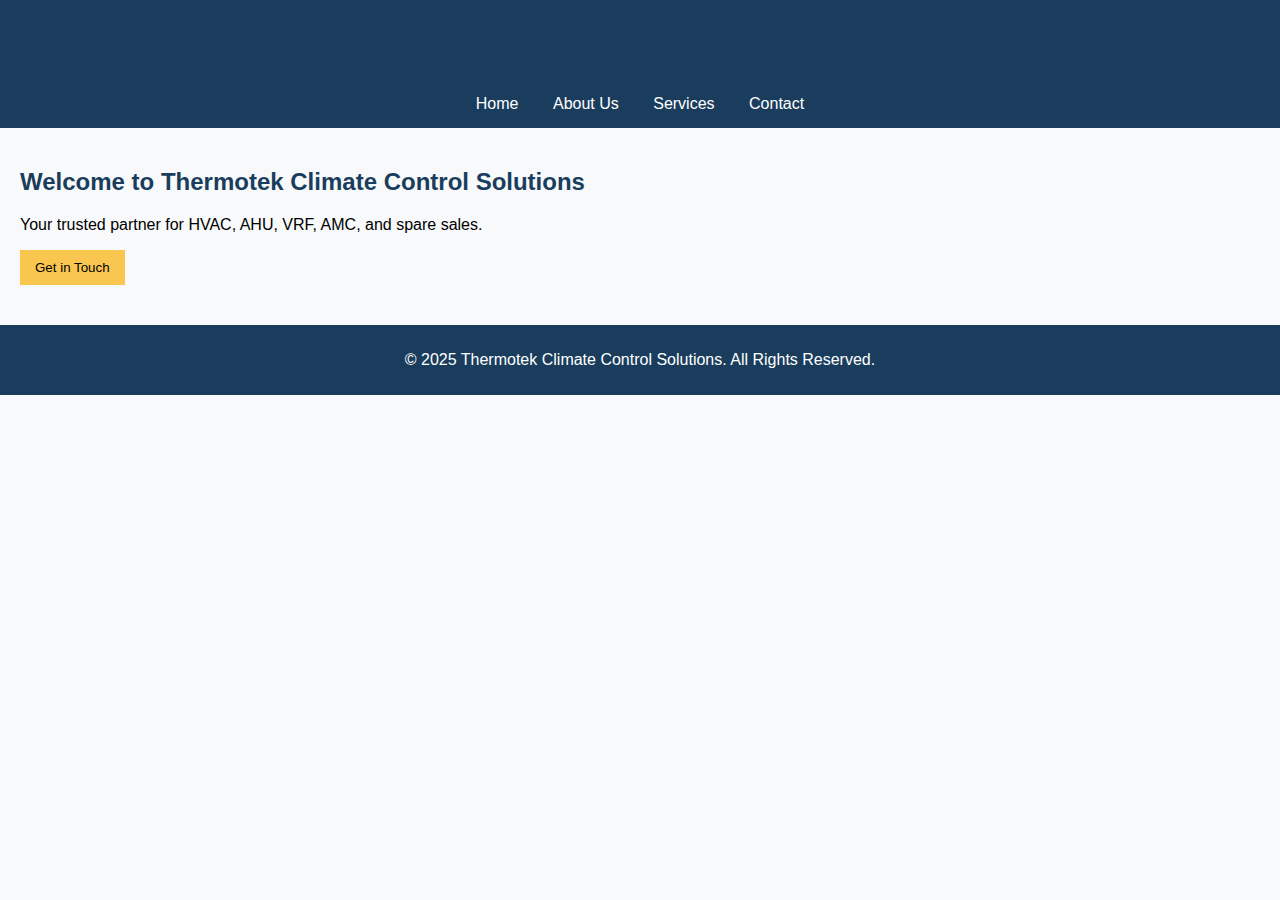
<file: index.html>
<html>
    <head>
        <title>Home - Thermotek</title>
        <link rel="stylesheet" href="style.css">
    </head>
    <body>
        
<header>
    <h1>Thermotek Climate Control Solutions</h1>
    <nav>
        <a href="index.html">Home</a>
        <a href="about.html">About Us</a>
        <a href="services.html">Services</a>
        <a href="contact.html">Contact</a>
    </nav>
</header>

        <div class="container">
            <h2>Welcome to Thermotek Climate Control Solutions</h2>
            <p>Your trusted partner for HVAC, AHU, VRF, AMC, and spare sales.</p>
            <button onclick="window.location.href='contact.html'">Get in Touch</button>
        </div>
        
<footer>
    <p>&copy; 2025 Thermotek Climate Control Solutions. All Rights Reserved.</p>
</footer>

    </body>
    </html>
</file>
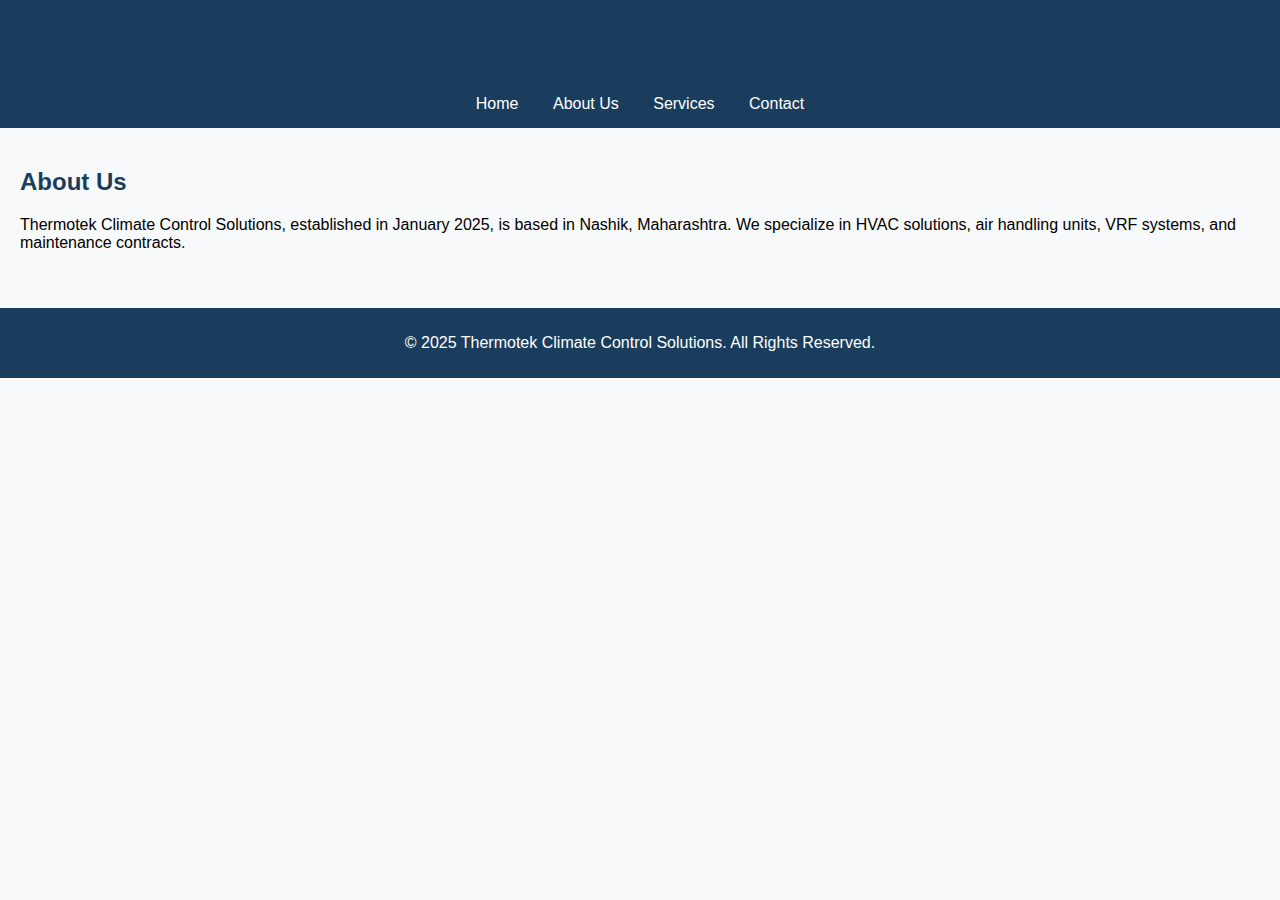
<file: about.html>
<html>
    <head>
        <title>About Us - Thermotek</title>
        <link rel="stylesheet" href="style.css">
    </head>
    <body>
        
<header>
    <h1>Thermotek Climate Control Solutions</h1>
    <nav>
        <a href="index.html">Home</a>
        <a href="about.html">About Us</a>
        <a href="services.html">Services</a>
        <a href="contact.html">Contact</a>
    </nav>
</header>

        <div class="container">
            <h2>About Us</h2>
            <p>Thermotek Climate Control Solutions, established in January 2025, is based in Nashik, Maharashtra. 
            We specialize in HVAC solutions, air handling units, VRF systems, and maintenance contracts.</p>
        </div>
        
<footer>
    <p>&copy; 2025 Thermotek Climate Control Solutions. All Rights Reserved.</p>
</footer>

    </body>
    </html>
</file>
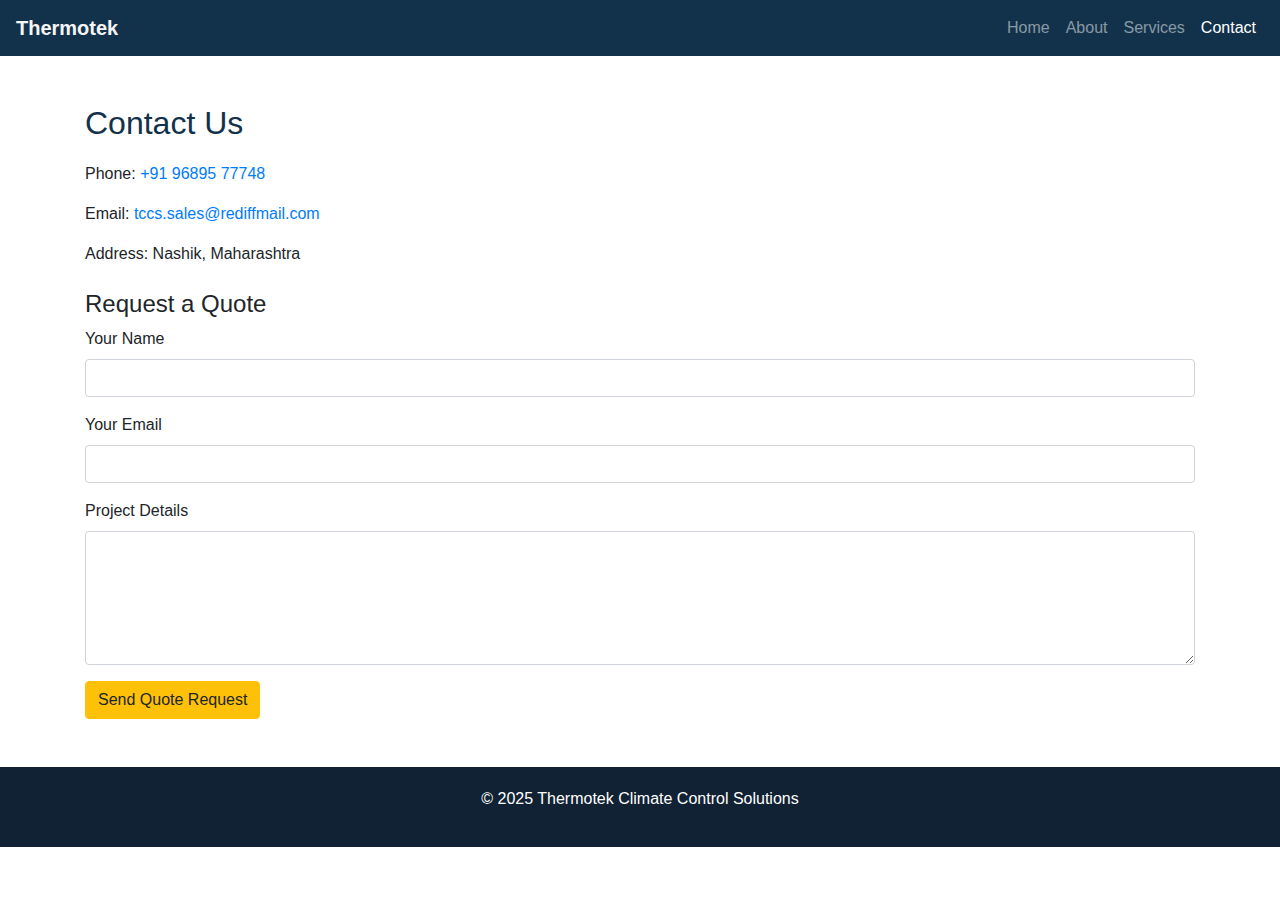
<file: contact.html>
<!doctype html>
<html lang="en">
<head>
  <meta charset="utf-8">
  <meta name="viewport" content="width=device-width, initial-scale=1">
  <title>Contact - Thermotek</title>
  <link href="https://cdn.jsdelivr.net/npm/bootstrap@4.6.2/dist/css/bootstrap.min.css" rel="stylesheet">
  <link rel="stylesheet" href="css/style.css">
</head>
<body>
  <nav class="navbar navbar-expand-lg navbar-dark" style="background:#12324b;">
    <a class="navbar-brand" href="index.html">Thermotek</a>
    <button class="navbar-toggler" type="button" data-toggle="collapse" data-target="#navmenu4">
      <span class="navbar-toggler-icon"></span>
    </button>
    <div class="collapse navbar-collapse" id="navmenu4">
      <ul class="navbar-nav ml-auto">
        <li class="nav-item"><a class="nav-link" href="index.html">Home</a></li>
        <li class="nav-item"><a class="nav-link" href="about.html">About</a></li>
        <li class="nav-item"><a class="nav-link" href="services.html">Services</a></li>
        <li class="nav-item active"><a class="nav-link" href="contact.html">Contact</a></li>
      </ul>
    </div>
  </nav>
  <section class="py-5">
    <div class="container">
      <h2 class="section-title">Contact Us</h2>
      <p>Phone: <a href="tel:+919689577748">+91 96895 77748</a></p>
      <p>Email: <a href="mailto:tccs.sales@rediffmail.com">tccs.sales@rediffmail.com</a></p>
      <p>Address: Nashik, Maharashtra</p>

      <h4 class="mt-4">Request a Quote</h4>
      <!-- Simple form that opens user's email client with message -->
      <form action="mailto:tccs.sales@rediffmail.com" method="post" enctype="text/plain">
        <div class="form-group">
          <label>Your Name</label>
          <input type="text" name="name" class="form-control" required>
        </div>
        <div class="form-group">
          <label>Your Email</label>
          <input type="email" name="email" class="form-control" required>
        </div>
        <div class="form-group">
          <label>Project Details</label>
          <textarea name="message" class="form-control" rows="5" required></textarea>
        </div>
        <button class="btn btn-warning" type="submit">Send Quote Request</button>
      </form>

    </div>
  </section>
  <footer class="text-center">
    <p>© 2025 Thermotek Climate Control Solutions</p>
  </footer>
  <script src="https://code.jquery.com/jquery-3.5.1.slim.min.js"></script>
  <script src="https://cdn.jsdelivr.net/npm/bootstrap@4.6.2/dist/js/bootstrap.bundle.min.js"></script>
</body>
</html>
</file>
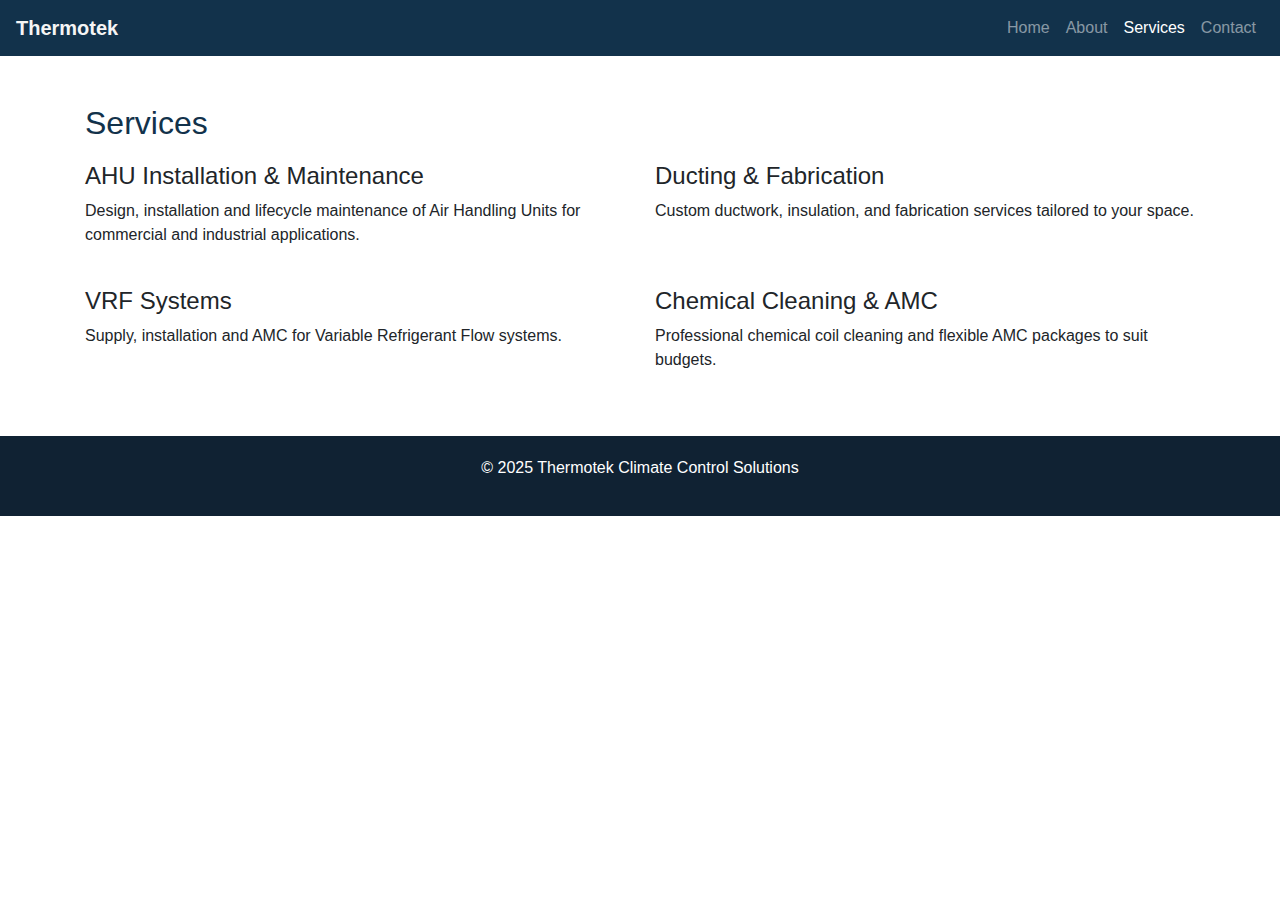
<file: services.html>
<!doctype html>
<html lang="en">
<head>
  <meta charset="utf-8">
  <meta name="viewport" content="width=device-width, initial-scale=1">
  <title>Services - Thermotek</title>
  <link href="https://cdn.jsdelivr.net/npm/bootstrap@4.6.2/dist/css/bootstrap.min.css" rel="stylesheet">
  <link rel="stylesheet" href="css/style.css">
</head>
<body>
  <nav class="navbar navbar-expand-lg navbar-dark" style="background:#12324b;">
    <a class="navbar-brand" href="index.html">Thermotek</a>
    <button class="navbar-toggler" type="button" data-toggle="collapse" data-target="#navmenu3">
      <span class="navbar-toggler-icon"></span>
    </button>
    <div class="collapse navbar-collapse" id="navmenu3">
      <ul class="navbar-nav ml-auto">
        <li class="nav-item"><a class="nav-link" href="index.html">Home</a></li>
        <li class="nav-item"><a class="nav-link" href="about.html">About</a></li>
        <li class="nav-item active"><a class="nav-link" href="services.html">Services</a></li>
        <li class="nav-item"><a class="nav-link" href="contact.html">Contact</a></li>
      </ul>
    </div>
  </nav>
  <section class="py-5">
    <div class="container">
      <h2 class="section-title">Services</h2>
      <div class="row">
        <div class="col-md-6">
          <h4>AHU Installation & Maintenance</h4>
          <p>Design, installation and lifecycle maintenance of Air Handling Units for commercial and industrial applications.</p>
        </div>
        <div class="col-md-6">
          <h4>Ducting & Fabrication</h4>
          <p>Custom ductwork, insulation, and fabrication services tailored to your space.</p>
        </div>
      </div>
      <div class="row mt-4">
        <div class="col-md-6">
          <h4>VRF Systems</h4>
          <p>Supply, installation and AMC for Variable Refrigerant Flow systems.</p>
        </div>
        <div class="col-md-6">
          <h4>Chemical Cleaning & AMC</h4>
          <p>Professional chemical coil cleaning and flexible AMC packages to suit budgets.</p>
        </div>
      </div>
    </div>
  </section>
  <footer class="text-center">
    <p>© 2025 Thermotek Climate Control Solutions</p>
  </footer>
  <script src="https://code.jquery.com/jquery-3.5.1.slim.min.js"></script>
  <script src="https://cdn.jsdelivr.net/npm/bootstrap@4.6.2/dist/js/bootstrap.bundle.min.js"></script>
</body>
</html>
</file>
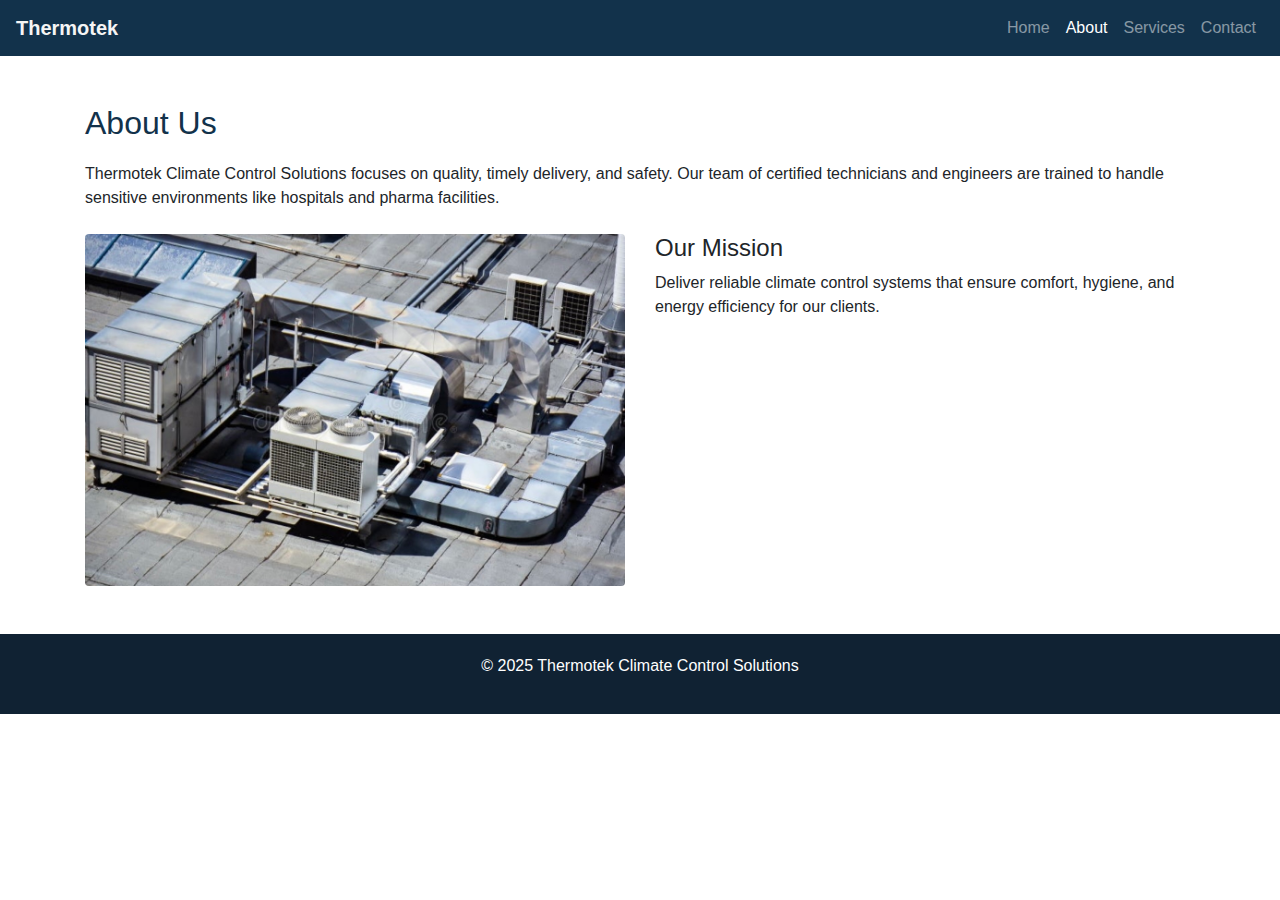
<file: New_11082025/about.html>
<!doctype html>
<html lang="en">
<head>
  <meta charset="utf-8">
  <meta name="viewport" content="width=device-width, initial-scale=1">
  <title>About - Thermotek</title>
  <link href="https://cdn.jsdelivr.net/npm/bootstrap@4.6.2/dist/css/bootstrap.min.css" rel="stylesheet">
  <link rel="stylesheet" href="css/style.css">
</head>
<body>
  <nav class="navbar navbar-expand-lg navbar-dark" style="background:#12324b;">
    <a class="navbar-brand" href="index.html">Thermotek</a>
    <button class="navbar-toggler" type="button" data-toggle="collapse" data-target="#navmenu2">
      <span class="navbar-toggler-icon"></span>
    </button>
    <div class="collapse navbar-collapse" id="navmenu2">
      <ul class="navbar-nav ml-auto">
        <li class="nav-item"><a class="nav-link" href="index.html">Home</a></li>
        <li class="nav-item active"><a class="nav-link" href="about.html">About</a></li>
        <li class="nav-item"><a class="nav-link" href="services.html">Services</a></li>
        <li class="nav-item"><a class="nav-link" href="contact.html">Contact</a></li>
      </ul>
    </div>
  </nav>
  <section class="py-5">
    <div class="container">
      <h2 class="section-title">About Us</h2>
      <p>Thermotek Climate Control Solutions focuses on quality, timely delivery, and safety. Our team of certified technicians and engineers are trained to handle sensitive environments like hospitals and pharma facilities.</p>
      <div class="row mt-4">
        <div class="col-md-6">
          <img src="images/ahu_hospital.jpg" class="img-fluid rounded" alt="Hospital AHU">
        </div>
        <div class="col-md-6">
          <h4>Our Mission</h4>
          <p>Deliver reliable climate control systems that ensure comfort, hygiene, and energy efficiency for our clients.</p>
        </div>
      </div>
    </div>
  </section>
  <footer class="text-center">
    <p>© 2025 Thermotek Climate Control Solutions</p>
  </footer>
  <script src="https://code.jquery.com/jquery-3.5.1.slim.min.js"></script>
  <script src="https://cdn.jsdelivr.net/npm/bootstrap@4.6.2/dist/js/bootstrap.bundle.min.js"></script>
</body>
</html>
</file>
<file: style.css>
body {
    font-family: Arial, sans-serif;
    margin: 0;
    padding: 0;
    background-color: #f8f9fa;
}
header {
    background-color: #1a3d5d;
    color: white;
    padding: 15px 20px;
    text-align: center;
}
nav a {
    color: white;
    margin: 0 15px;
    text-decoration: none;
}
nav a:hover {
    text-decoration: underline;
}
.container {
    padding: 20px;
}
h1, h2 {
    color: #1a3d5d;
}
button {
    background-color: #f9c74f;
    color: black;
    padding: 10px 15px;
    border: none;
    cursor: pointer;
}
footer {
    background-color: #1a3d5d;
    color: white;
    text-align: center;
    padding: 10px;
    margin-top: 20px;
}
</file>
<file: css/style.css>
/* Thermotek custom styles */
body { font-family: 'Segoe UI', Tahoma, Geneva, Verdana, sans-serif; }
.navbar-brand { font-weight: 700; color: #f5f5f5 !important; }
.hero {
  background-image: url('images/ahu_hero.jpg');
  background-size: cover;
  background-position: center;
  color: white;
  padding: 120px 0;
}
.section-title { color: #12324b; margin-bottom: 20px; }
.card-img-top { height: 220px; object-fit: cover; }
footer { background:#102233; color:#fff; padding: 20px 0; }
.brand-accent { color: #f1c40f; font-weight:700; }

.logo img { max-height: 80px; padding: 5px 0; }
</file>
<file: New_11082025/css/style.css>
/* Thermotek custom styles */
body { font-family: 'Segoe UI', Tahoma, Geneva, Verdana, sans-serif; }
.navbar-brand { font-weight: 700; color: #f5f5f5 !important; }
.hero {
  background-image: url('images/ahu_hero.jpg');
  background-size: cover;
  background-position: center;
  color: white;
  padding: 120px 0;
}
.section-title { color: #12324b; margin-bottom: 20px; }
.card-img-top { height: 220px; object-fit: cover; }
footer { background:#102233; color:#fff; padding: 20px 0; }
.brand-accent { color: #f1c40f; font-weight:700; }

.logo img { max-height: 80px; padding: 5px 0; }
</file>
